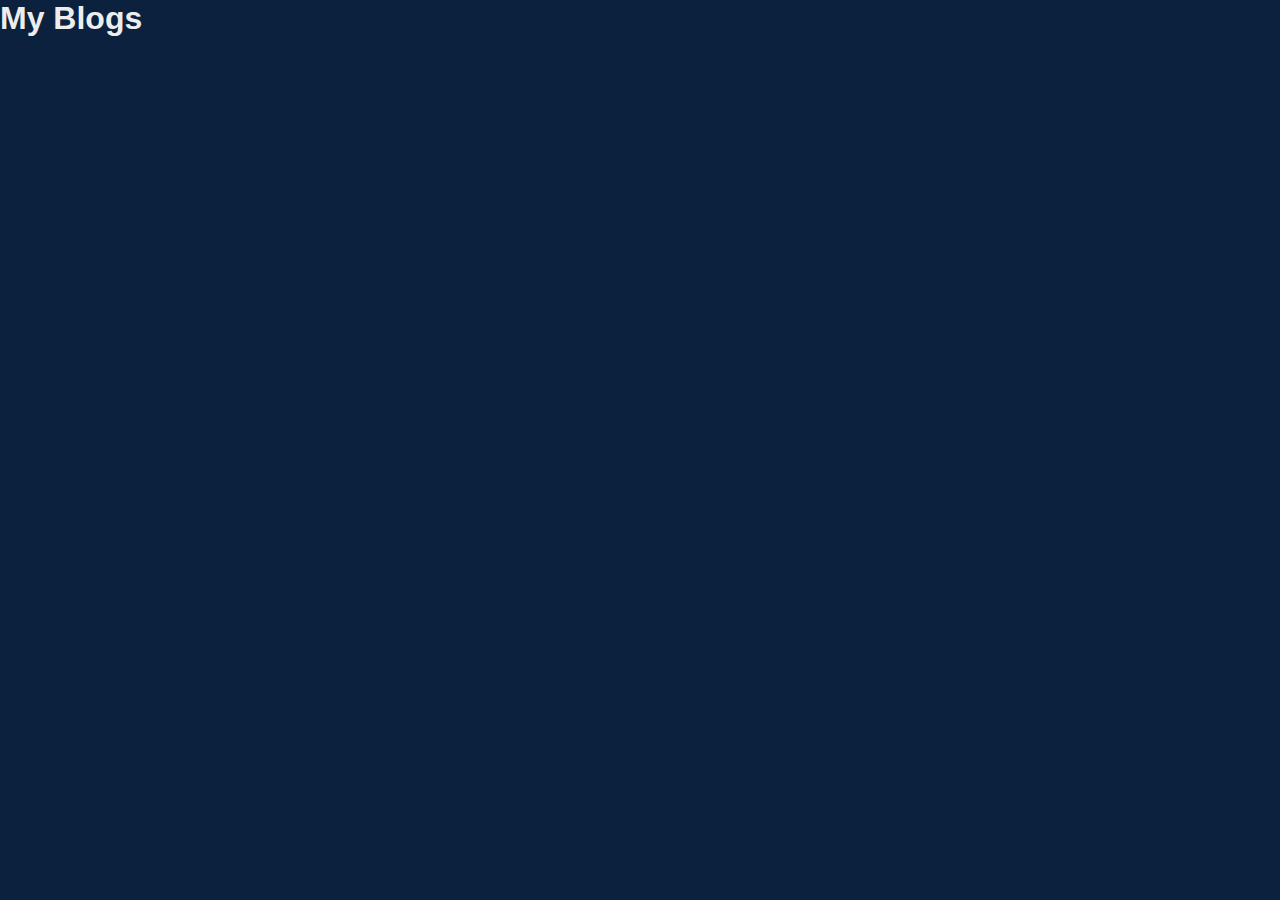
<file: blogs.html>
<!DOCTYPE html>
<html lang="en">
<head>
  <meta charset="UTF-8">
  <meta name="viewport" content="width=device-width, initial-scale=1.0">
  <title>Blog Page</title>
  <link rel="stylesheet" href="style.css">

</head>
<body>

  <section class="blog-content">

    <h1 class="blog-content-title">My Blogs</h1>




  </section>
  
</body>
</html>
</file>
<file: style.css>
* {
  margin: 0;
  padding: 0;
  box-sizing: border-box;
  font-family: 'Poppins', sans-serif;
}

body {
  background:rgb(11, 33, 62);
  color: #ededed;
}

.divider {
  width: 100%;
  height: 24px;
  background: linear-gradient(#081b29, rgb(8, 27, 53), #081b29);
  margin: 0;
}

/* ======== NAVIGATION BAR ======== */

.header {
  position: sticky;
  top: 0;
  left: 0;
  width: 100%;
  padding: min(20px, 3dvw) min(10%, 4dvw) 20px 10%;
  background: rgba(16, 38, 106, 1);
  display: flex;
  justify-content: space-between;
  align-items: center;
  z-index: 100;
  box-shadow: 4px 8px 5px rgba(0, 0, 0, 0.4);
}

.logo {
  position: relative;
  font-size: 24px;
  color: #ededed;
  text-decoration: none;
  font-weight: 600;
}

.logo span {
  padding-left: 0.2rem;
  color: #00abf0;
}

.logo::before {
  content: '';
  position: absolute;
  top: 0;
  right: 0;
  width: 100%;
  height: 100%;
  background: rgba(16, 38, 106, 1);
  animation: showRight 1s ease forwards;
  animation-delay: 0.4s;
}

.navbar {
  position: relative;
  font-size: 18px;
  color: #ededed;
  text-decoration: none;
  font-weight: 550;
  margin-left: min(15px, 2.5dvw);
  margin-right: 0;
  transition: .3s;
  display: flex;
  align-items: center;
  height: 100%;
}

.navbar::before {
  content: '';
  position: absolute;
  top: 0;
  right: 0;
  width: 100%;
  height: 100%;
  background: rgb(16, 38, 106);
  animation: showRight 1s ease forwards;
  animation-delay: 0.8s;
  z-index: 10;
  
}

.navbar a {
  position: relative;
  font-size: 18px;
  color: #ededed;
  text-decoration: none;
  font-weight: 550;
  margin-left: min(10px, 1dvw);
  margin-right: min(10px, 1dvw);
  transition: .3s;
  padding: 6px 15px;
  border-radius: 15px;
}

.navbar a.bx {
  padding: 5px 15px;
  font-size: 2rem;
}

.navbar a::after {
  align-items: center;
  content: '';
  position: absolute;
  left: 15%;
  right: 15%;
  bottom: 4px;
  width: 0;
  height: 3px;
  transform: translateY(4px);
  background: #00abf0;
  border-radius: 12px;
  transition: width 0.3s;
}

.navbar a:hover::after {
  width: 70%;
}

.navbar a:hover {
  background: rgba(11, 31, 92, 0.8);
  color:rgb(5, 186, 240);
}

.dropdown {
  display: 'none';
  z-index: 100;
  position: fixed;
  top: 0;
  right: 0;
  width: 300px;
  height: 100vh;
  padding: 20px;
  background: rgba(16, 38, 106, 0.36);
  backdrop-filter: blur(10px) brightness(40%);
  box-shadow: -10px 0 10px rgba(0, 0, 0, 0.4);
  display: none;
  flex-direction: column;
  align-items: flex-start;
  justify-content: flex-start;
  transition: all 0.3s ease-in-out;
}

.dropdown a {
  width: 100%;
  position: relative;
  font-size: 18px;
  color: #ededed;
  text-decoration: none;
  font-weight: 550;
  margin: 0;
  transition: .3s;
  border-radius: 15px;
  padding: 12px 12px 12px 20px;
  margin-top: 8px;
}

.dropdown a.bx {
  padding: 8px;
  padding-left: 20px;
  font-size: 2rem;
}

.dropdown a:hover {
  background: rgba(16, 40, 112, 0.8);
  color:rgb(5, 186, 240);
}


/* ======== FOOTER ======== */


.footer {
  position: relative;
  bottom: 0;
  left: 0;
  width: 100%;
  padding: 20px 10%;
  background: rgb(7, 18, 50);
  display: flex;
  justify-content: space-between;
  align-items: center;
  z-index: 100;
}




@media (max-width: 925px) {
  .navbar a {
    display: none;
  }
  .navbar a.bx {
    display: block;
  }
  .dropdown {
    display: flex;
  }
}

@media (max-width: 430px) {
  .dropdown {
    width: 100%;
  }
}


/* KEYFRAMES ANIMATION */

@keyframes showRight {
  100% {
    width: 0;
  }
}
</file>
